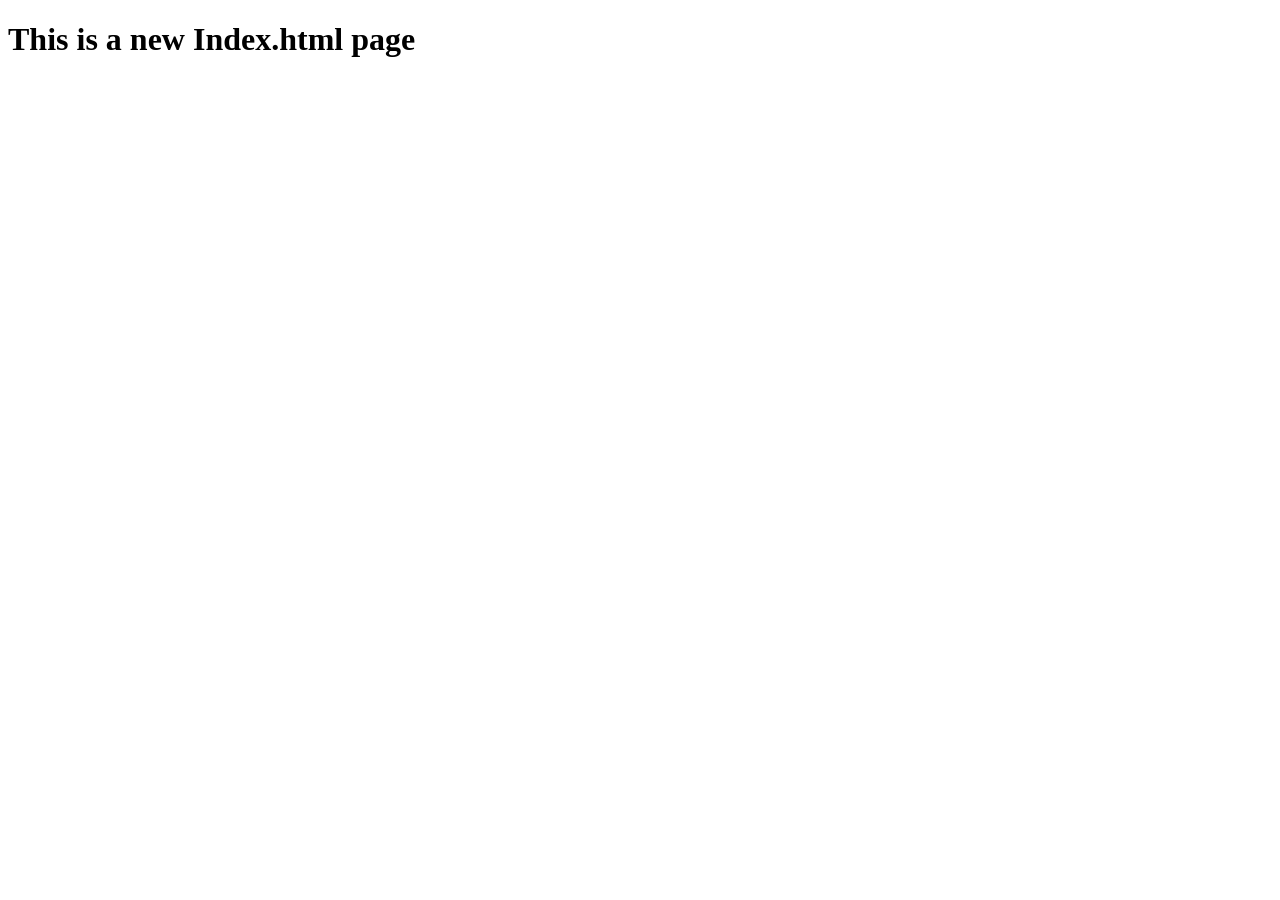
<file: index.html>
<!DOCTYPE html>
<html lang="en">
<head>
    <meta charset="UTF-8">
    <meta name="viewport" content="width=device-width, initial-scale=1.0">
    <title>Document</title>
</head>
<body>
    <header><h1>This is a new Index.html page</h1></header>
</body>
</html>
</file>
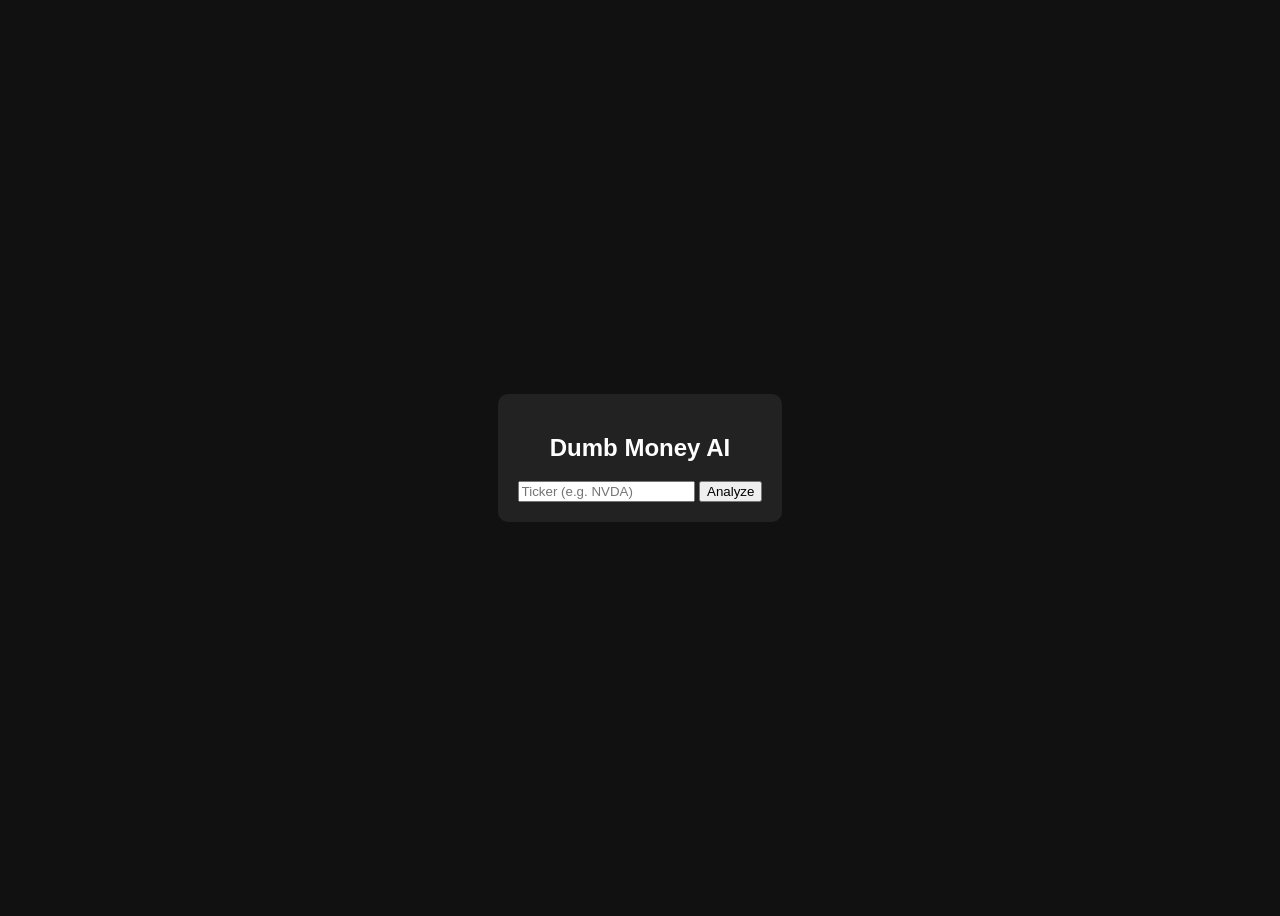
<file: Portfolio_Mgmt_Trial/target/classes/static/index.html>
<!DOCTYPE html>
<html>
<head><link rel="stylesheet" href="css/style.css"><title>Dumb Money AI</title></head>
<body>
<div class="card">
    <h2>Dumb Money AI</h2>
    <input type="text" id="symbol" placeholder="Ticker (e.g. NVDA)">
    <button onclick="check()">Analyze</button>
    <div id="res" class="hidden">
        <h1 id="score"></h1>
        <div class="bar"><div id="fill"></div></div>
    </div>
</div>
<script src="js/script.js"></script>
</body>
</html>
</file>
<file: Portfolio_Mgmt_Trial/target/classes/static/css/style.css>
body { background: #111; color: #fff; font-family: sans-serif; display: flex; justify-content: center; align-items: center; height: 100vh; }
.card { background: #222; padding: 20px; border-radius: 10px; text-align: center; }
.bar { background: #444; height: 15px; border-radius: 10px; margin-top: 10px; overflow: hidden; }
#fill { height: 100%; width: 0; background: #0f0; transition: width 1s; }
.hidden { display: none; }
</file>
